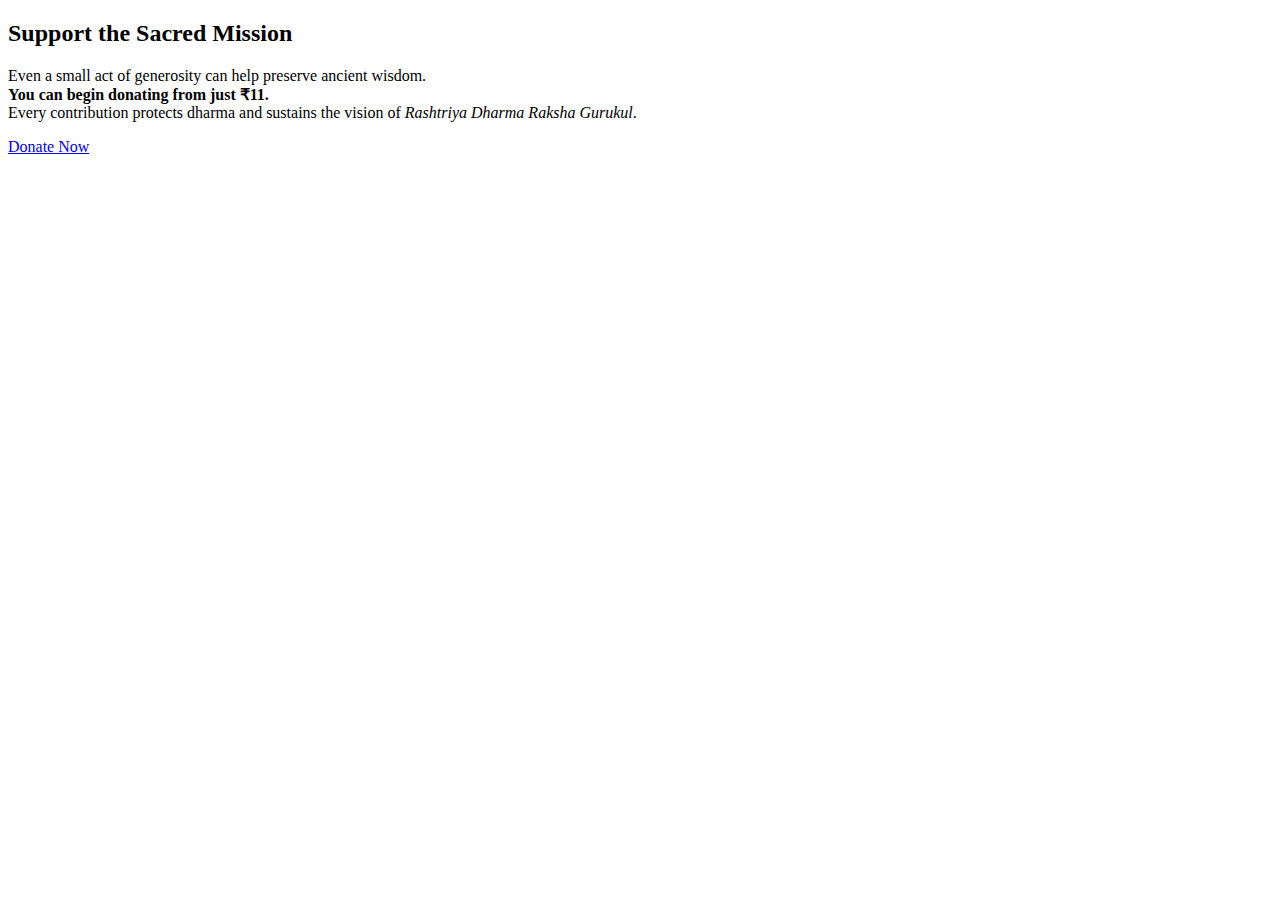
<file: donate.html>
<!DOCTYPE html>
<html lang="en">
<head>
  <meta charset="UTF-8" />
  <meta name="viewport" content="width=device-width, initial-scale=1.0"/>
  <title>Support Dharmraksha Gurukul</title>
  <link href="https://fonts.googleapis.com/css2?family=Playfair+Display:wght@600&family=Open+Sans&display=swap" rel="stylesheet">
  <link rel="stylesheet" href="style.css" />
</head>
<body>

  <section class="donation-section">
    <div class="donation-container">
      <h2 class="donation-title">Support the Sacred Mission</h2>
      <p class="donation-text">
        Even a small act of generosity can help preserve ancient wisdom. <br>
        <strong>You can begin donating from just ₹11.</strong><br>
        Every contribution protects dharma and sustains the vision of <em>Rashtriya Dharma Raksha Gurukul</em>.
      </p>
      <a href="#donate" class="donate-btn">Donate Now</a>
    </div>
  </section>

</body>
</html>
</file>
<file: style.css>

</file>
